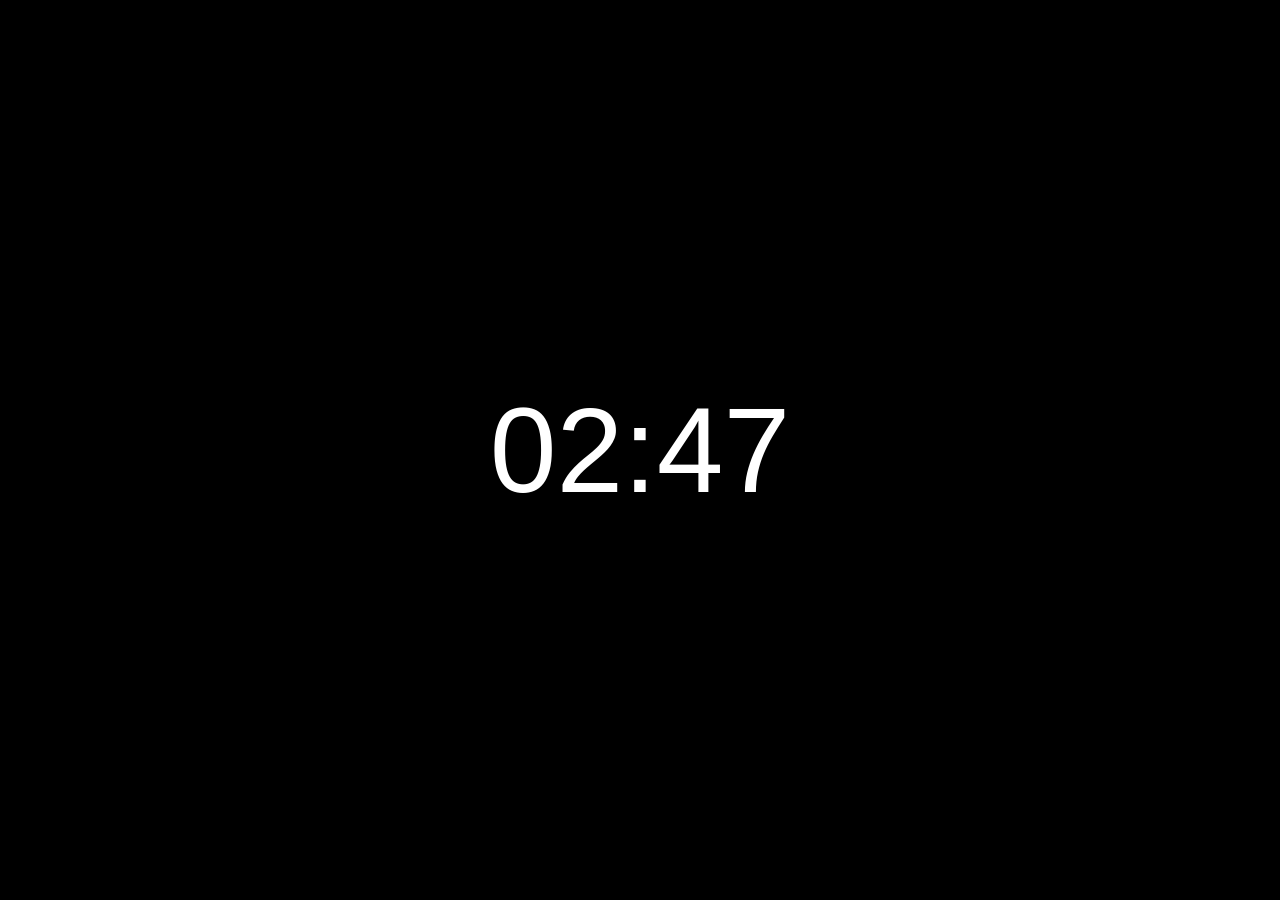
<file: clock/index.html>
<!doctype html>
<html>
<head>
<style>
    @font-face {
    font-family: 'AdLib';
    src: url('https://file.garden/aUYIWVAKvQxCBY-_/fonts/roboto-2011/Roboto-Light.ttf') format('truetype')
}
* {
  margin: 0;
  padding: 0;
}

html {
  font-size: 10px;
}

body {
  font-family: "AdLib", sans-serif;
  background-color: black;
}

.layout {
  width: 100%;
  height: 100%;
  display: flex;
  justify-content: center;
  align-items: center;
  position: absolute;
}


@keyframes change-color {
  0% {
    background-position: 0% 0%;
  }

  50% {
    background-position: 100% 100%;
  }

  100% {
    background-position: 0% 0%;
  }
}

.time__layout {
  width: 100vw;
  height: 100vh;
  position: absolute;
  top: 0;
  left: 0;
  display: flex;
  justify-content: center;
  align-items: center;
  background-color: black;
}

.time__show {
  font-size: 12rem;
  color: #fff;
}

.time__day {
  position: absolute;
  top: 85%;
  left: 42%;
  font-size: 1.6rem;
  color: white;
  display: none;
}
</style>
</head><body><div class="layout">
  <div class="time__show">PLEASE WAIT, TIME/CLOCK IS LOADING...</div>
</div>
<script>
    //Tiempo
let clockTime = document.querySelector(".time__show");

setInterval(() => {
    
    let myDate = new Date();
    let hours = myDate.getHours();
    let min = myDate.getMinutes();
    let day = myDate.getDay();
    //Agregar el cero delante del número

    if(hours < 10) hours = "0" + hours;
    if(min < 10) min = "0" + min;

    clockTime.textContent = `${hours}:${min}`;

}, 1000);
</script></body></html>
</file>
